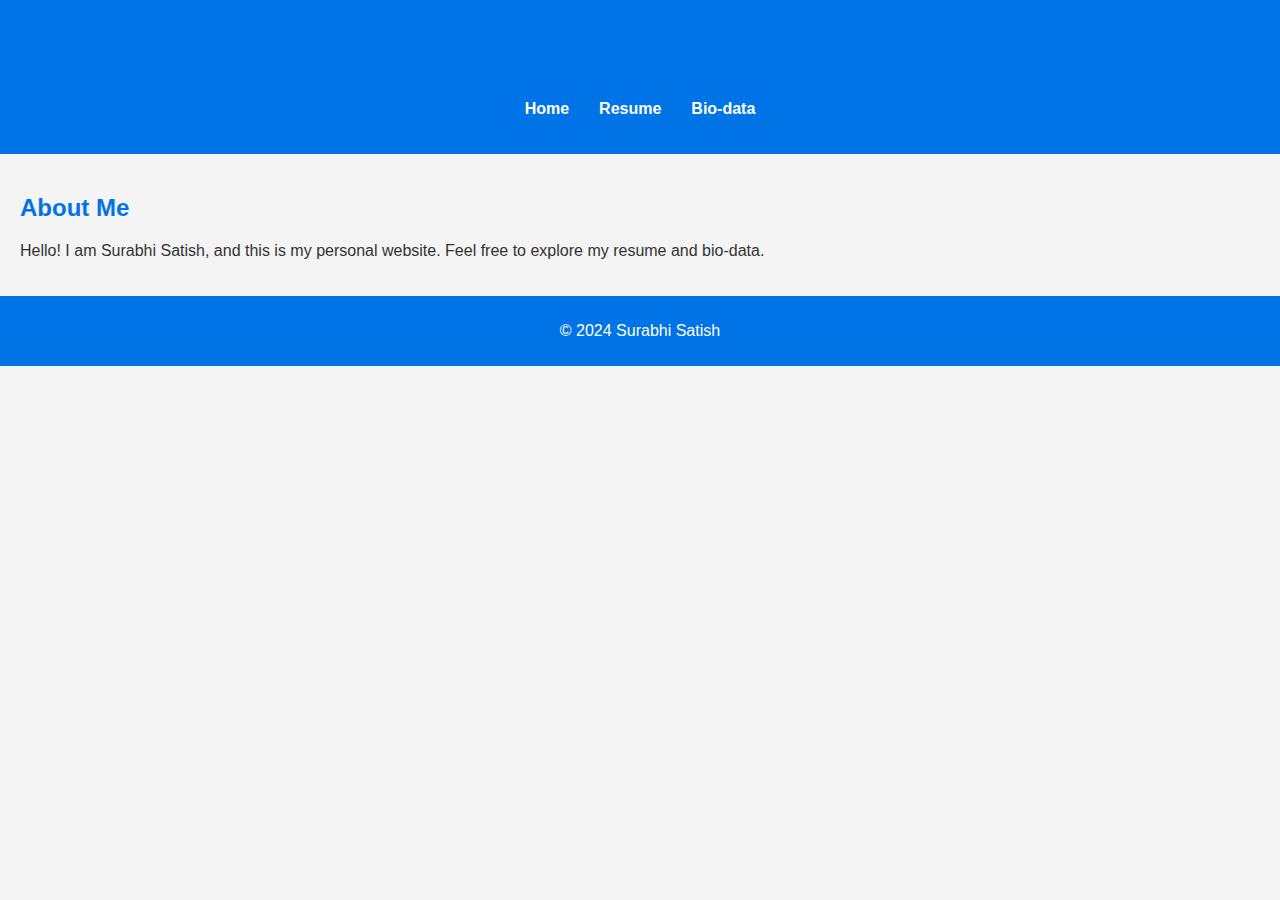
<file: index.html>
<!DOCTYPE html>
<html lang="en">
<head>
    <meta charset="UTF-8">
    <meta name="viewport" content="width=device-width, initial-scale=1.0">
    <title>My Website</title>
    <link rel="stylesheet" href="styles.css">
</head>
<body>
    <header>
        <h1>Welcome to My Personal Website</h1>
        <nav>
            <ul>
                <li><a href="index.html">Home</a></li>
                <li><a href="resume.html">Resume</a></li>
                <li><a href="biodata.html">Bio-data</a></li>
            </ul>
        </nav>
    </header>
    <main>
        <section>
            <h2>About Me</h2>
            <p>Hello! I am Surabhi Satish, and this is my personal website. Feel free to explore my resume and bio-data.</p>
        </section>
    </main>
    <footer>
        <p>&copy; 2024 Surabhi Satish</p>
    </footer>
</body>
</html>
</file>
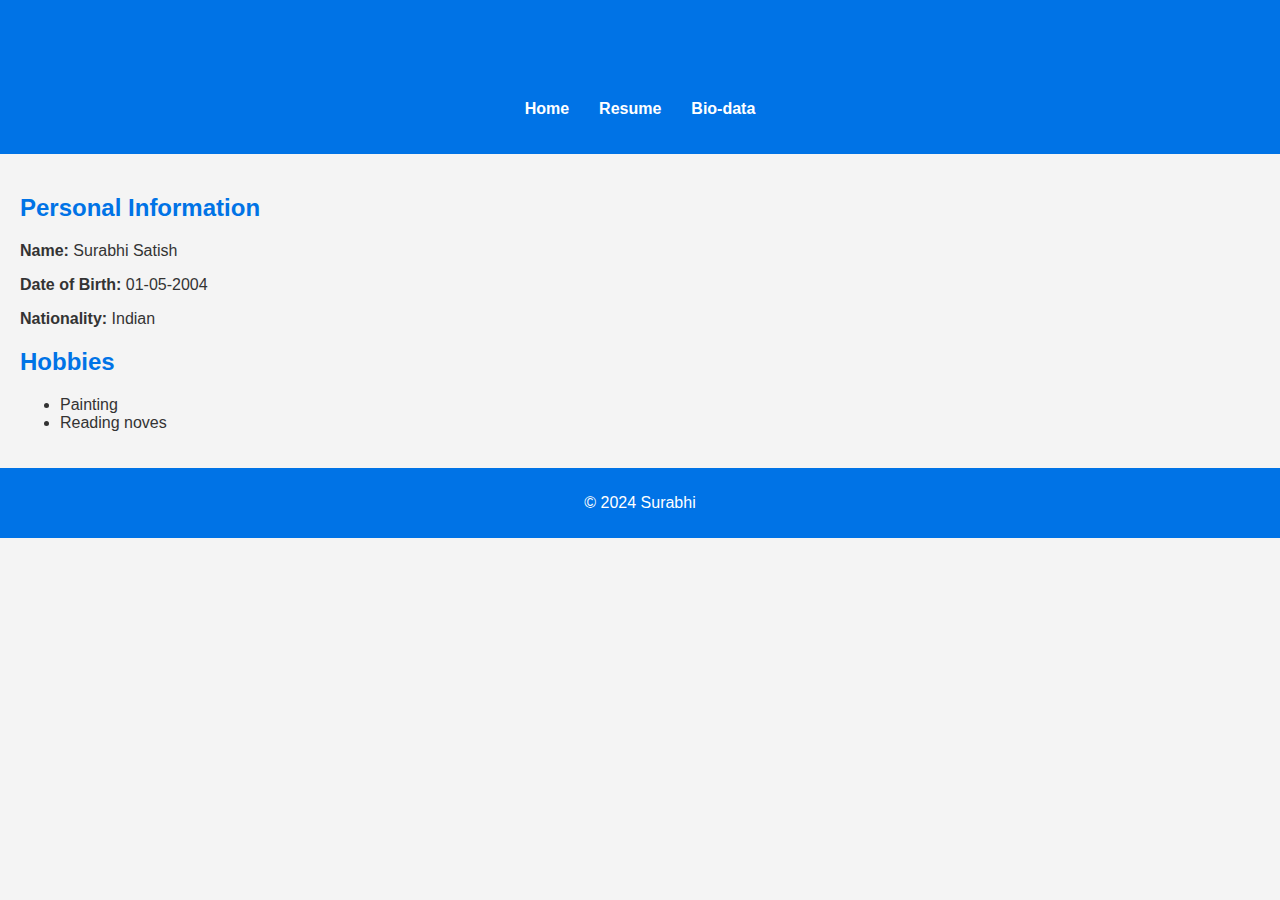
<file: biodata.html>
<!DOCTYPE html>
<html lang="en">
<head>
    <meta charset="UTF-8">
    <meta name="viewport" content="width=device-width, initial-scale=1.0">
    <title>Bio-data</title>
    <link rel="stylesheet" href="styles.css">
</head>
<body>
    <header>
        <h1>Bio-data</h1>
        <nav>
            <ul>
                <li><a href="index.html">Home</a></li>
                <li><a href="resume.html">Resume</a></li>
                <li><a href="biodata.html">Bio-data</a></li>
            </ul>
        </nav>
    </header>
    <main>
        <section>
            <h2>Personal Information</h2>
            <p><strong>Name:</strong> Surabhi Satish</p>
            <p><strong>Date of Birth:</strong> 01-05-2004</p>
            <p><strong>Nationality:</strong> Indian</p>
        </section>
        <section>
            <h2>Hobbies</h2>
            <ul>
                <li>Painting</li>
                <li>Reading noves</li>
            </ul>
        </section>
    </main>
    <footer>
        <p>&copy; 2024 Surabhi</p>
    </footer>
</body>
</html>
</file>
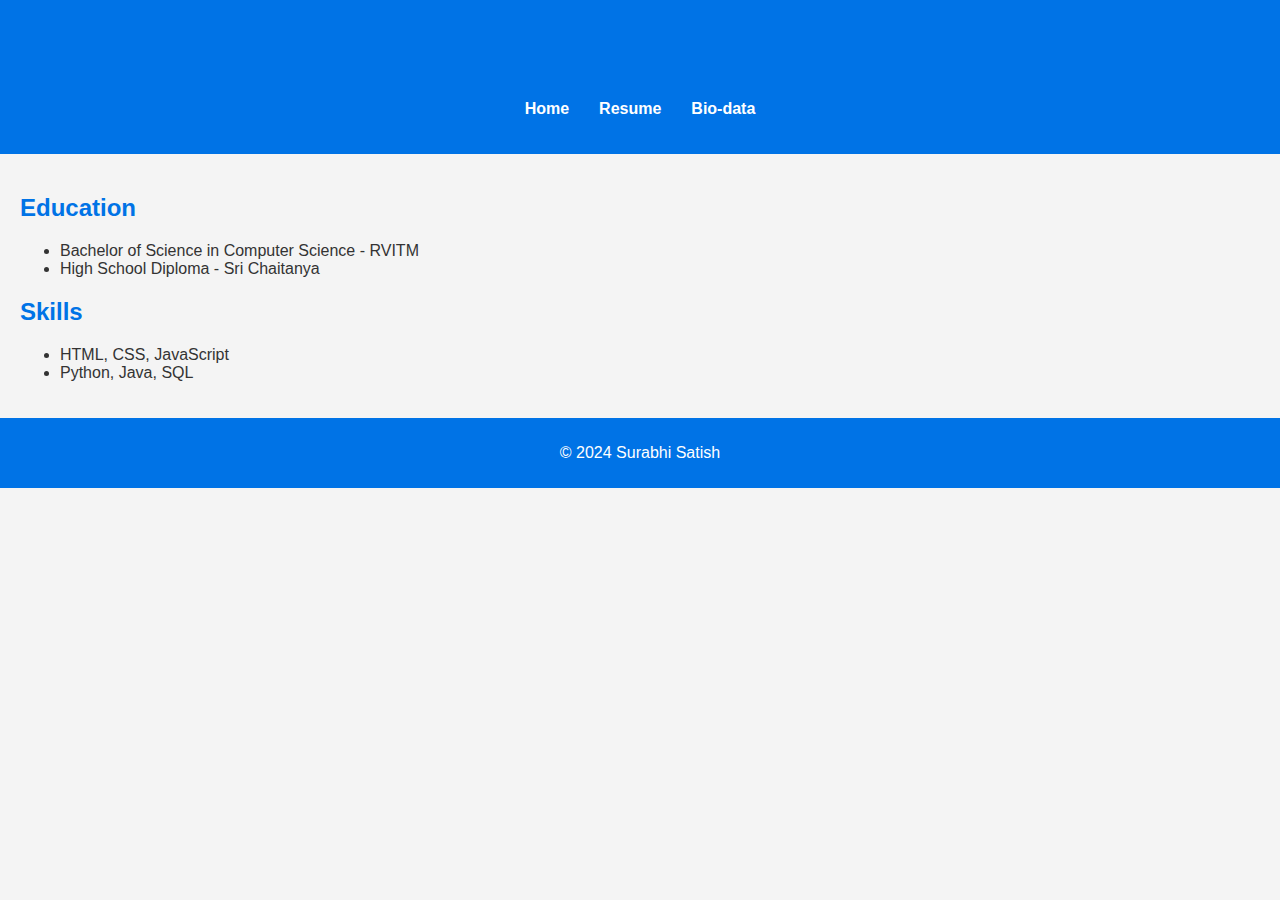
<file: resume.html>
<!DOCTYPE html>
<html lang="en">
<head>
    <meta charset="UTF-8">
    <meta name="viewport" content="width=device-width, initial-scale=1.0">
    <title>Resume</title>
    <link rel="stylesheet" href="styles.css">
</head>
<body>
    <header>
        <h1>Resume</h1>
        <nav>
            <ul>
                <li><a href="index.html">Home</a></li>
                <li><a href="resume.html">Resume</a></li>
                <li><a href="biodata.html">Bio-data</a></li>
            </ul>
        </nav>
    </header>
    <main>
        <section>
            <h2>Education</h2>
            <ul>
                <li>Bachelor of Science in Computer Science - RVITM</li>
                <li>High School Diploma - Sri Chaitanya</li>
            </ul>
        </section>
        <section>
            <h2>Skills</h2>
            <ul>
                <li>HTML, CSS, JavaScript</li>
                <li>Python, Java, SQL</li>
            </ul>
        </section>
    </main>
    <footer>
        <p>&copy; 2024 Surabhi Satish</p>
    </footer>
</body>
</html>
</file>
<file: styles.css>
body {
    font-family: Arial, sans-serif;
    margin: 0;
    padding: 0;
    background-color: #f4f4f4;
    color: #333;
}

header {
    background: #0073e6;
    color: #fff;
    padding: 20px 0;
    text-align: center;
}

nav ul {
    list-style: none;
    padding: 0;
    display: flex;
    justify-content: center;
}

nav ul li {
    margin: 0 15px;
}

nav ul li a {
    text-decoration: none;
    color: white;
    font-weight: bold;
}

main {
    padding: 20px;
}

h1, h2 {
    color: #0073e6;
}

footer {
    text-align: center;
    background: #0073e6;
    color: white;
    padding: 10px 0;
    position: relative;
    bottom: 0;
    width: 100%;
}
</file>
